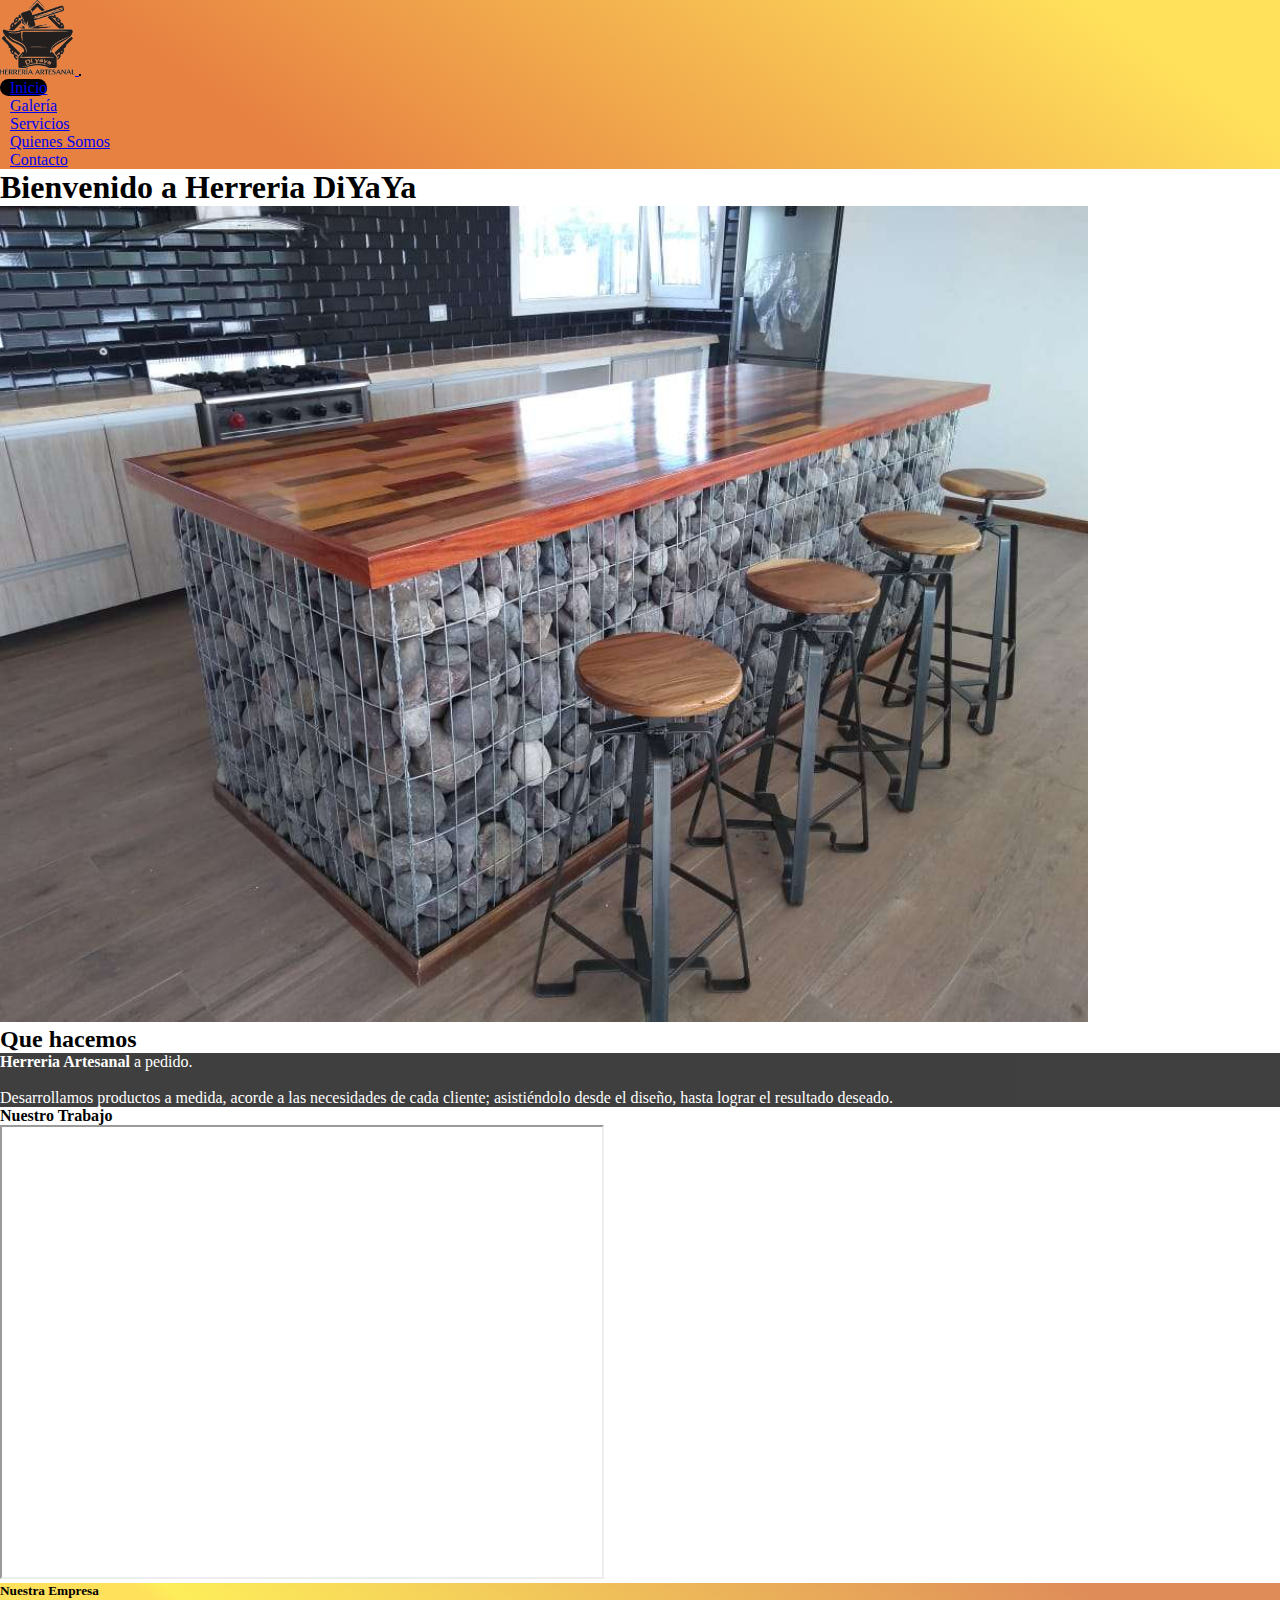
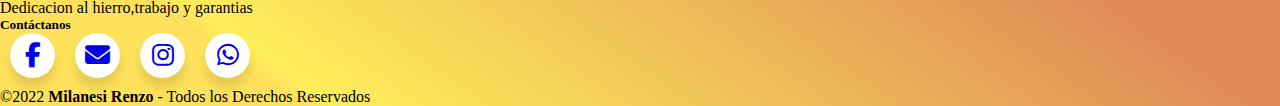
<file: index.html>
<!DOCTYPE html>
<html lang="en">

<head>
    <meta charset="utf-8">
    <meta name="viewport" content="width=device-width, initial-scale=1">
    <link rel="stylesheet" href="https://cdnjs.cloudflare.com/ajax/libs/animate.css/4.1.1/animate.min.css" />
    <link href="https://cdn.jsdelivr.net/npm/bootstrap@5.1.3/dist/css/bootstrap.min.css" rel="stylesheet"
        integrity="sha384-1BmE4kWBq78iYhFldvKuhfTAU6auU8tT94WrHftjDbrCEXSU1oBoqyl2QvZ6jIW3" crossorigin="anonymous">
    <link rel="stylesheet" href="./css/styles-bootstrap.css">
    <link rel="stylesheet" href="https://cdnjs.cloudflare.com/ajax/libs/font-awesome/6.1.1/css/all.min.css">
    <link rel="icon" type="image/png" href="./icon/FaviconBlanco.ico">
    <title>Herreria DiYaYa</title>
    <meta name="description"
        content="Herreria Artesanal DIYAYA realizamos trabajos a pedido particulares y  para locales comerciales .Contactenos!">
    <meta name="keywords" content="herreria, artesanal, rosario, encargo, banquetas,argentina">
</head>


<body>
    <!-- Navbar -->
    <nav class="navbar navbar-expand-lg navbar-dark bg-warning">
        <div class="container-fluid">
            <a class="navbar-brand" href="./index.html">
                <img src="./img/LogoNegro.png" alt="logo diyaya">
            </a>
            <button class="navbar-toggler" type="button" data-bs-toggle="collapse"
                data-bs-target="#navbarSupportedContent" aria-controls="navbarSupportedContent" aria-expanded="false"
                aria-label="Toggle navigation">
                <span class="navbar-toggler-icon"></span>
            </button>
            <div class="collapse navbar-collapse" id="navbarSupportedContent">
                <ul class="navbar-nav me-auto mb-2 mb-lg-0 nav ">
                    <li class="nav-item">
                        <a class="nav-link active actual" aria-current="page" href="./index.html">Inicio</a>
                    </li>
                    <li class="nav-item">
                        <a class="nav-link active" href="./galeria.html">Galería</a>
                    </li>
                    <li class="nav-item">
                        <a class="nav-link active" href="./servicios.html">Servicios</a>
                    </li>
                    <li class="nav-item">
                        <a class="nav-link active" href="./historia.html">Quienes Somos</a>
                    </li>
                    <li class="nav-item">
                        <a class="nav-link active" href="./contacto.html">Contacto</a>
                    </li>
                </ul>

            </div>
        </div>
    </nav>
    <!-- /Navbar -->

    <!-- Cuerpo Indice -->
    <section class="cuerpo-index container-fluid">
        <div class="text-center pt-5 mx-1">
            <h1 class=" animate__animated animate__backInDown">Bienvenido a Herreria DiYaYa</h1>
        </div>
        <div class="row d-flex justify-content-center">

            <div class="col-lg-5 col-md-5 col-sm-12 pt-3 px-2 mx-2 index__img text-center"><img src="./img/mesadainicio.jpg" alt="presentacion">
            </div>
            <div class="col-lg-5 col-md-5 col-sm-12 pt-4  px-2 mx-2 texto-presentacion">
                <h2 class="text-center my-4">Que hacemos</h2>
                <p class="text-center p-5  texto-inicio"><b>Herreria Artesanal</b> a pedido.<br><br>

                    Desarrollamos productos a medida, acorde a las necesidades de cada cliente; asistiéndolo desde el diseño, hasta lograr el resultado deseado. <p>

            </div>
        </div>
        <div class="row d-flex">
            <div class="d-flex justify-content-center px-2">
                <div class="text-center pt-5">
                    <h4>Nuestro Trabajo</h4>
                </div>
            </div>
        </div>
        <div class="row d-flex px-2 mb-3">

            <div class="d-flex justify-content-center"><iframe class="video_index"
                    src="https://www.youtube.com/embed/iYuvQVsUo3c" title="YouTube video player"
                    allow="accelerometer; autoplay; clipboard-write; encrypted-media; gyroscope; picture-in-picture"
                    allowfullscreen></iframe>
            </div>
        </div>
    </section>
    <!-- /Cuerpo Indice -->

    <!-- footer -->
    <footer class="page-footer font-small teal pt-4  text-dark ">
        <div class="container-fluid text-center text-md-left">
            <div class="row">
                <div class="col-md-6 mt-md-0 col-sm-12 mt-3">
                    <h5 class="text-uppercase font-weight-bold">Nuestra Empresa</h5>
                    <p>Dedicacion al hierro,trabajo y garantias</p>
                </div>

                <div class="col-md-6 col-sm-12 mt-md-0 mt-3">
                    <h5 class="text-uppercase font-weight-bold mb-4">Contáctanos</h5>
                    <ul>
                        <li class="d-flex justify-content-around list-unstyled">
                            <div class="wrapper">
                                <div class="icon facebook">
                                    <div class="tooltip">
                                        Facebook
                                    </div>
                                    <a href="https://www.facebook.com/fernando.diyaya.9"><i
                                            class="fab fa-facebook-f"></i></a>
                                </div>
                                <div class="icon email">
                                    <div class="tooltip">
                                        Email
                                    </div>
                                    <a href="mailto:herreriadiyaya@hotmail.com"><i class="fa-solid fa-envelope"></i>
                                    </a>
                                </div>
                                <div class="icon instagram">
                                    <div class="tooltip">
                                        Instagram
                                    </div>
                                    <a href="https://www.instagram.com"><i class="fab fa-instagram"></i></a>
                                </div>
                                <div class="icon whatsapp">
                                    <div class="tooltip">
                                        WhatsApp
                                    </div>
                                    <a href="tel:+3465-15662881"><i class="fab fa-whatsapp"></i></a>
                                </div>
                            </div>
                    </ul>
                </div>
            </div>
        </div>


        <!-- Copyright -->
        <div class="footer-copyright text-center bg-dark text-white">&copy;2022 <b>Milanesi Renzo</b> - Todos los
            Derechos Reservados
        </div>
        <!-- Copyright -->

    </footer>
    <!-- footer -->

    <!-- Script -->
    <script src="https://cdn.jsdelivr.net/npm/bootstrap@5.1.3/dist/js/bootstrap.bundle.min.js"
        integrity="sha384-ka7Sk0Gln4gmtz2MlQnikT1wXgYsOg+OMhuP+IlRH9sENBO0LRn5q+8nbTov4+1p" crossorigin="anonymous">
    </script>
    <!-- Script -->


</body>

</html>
</file>
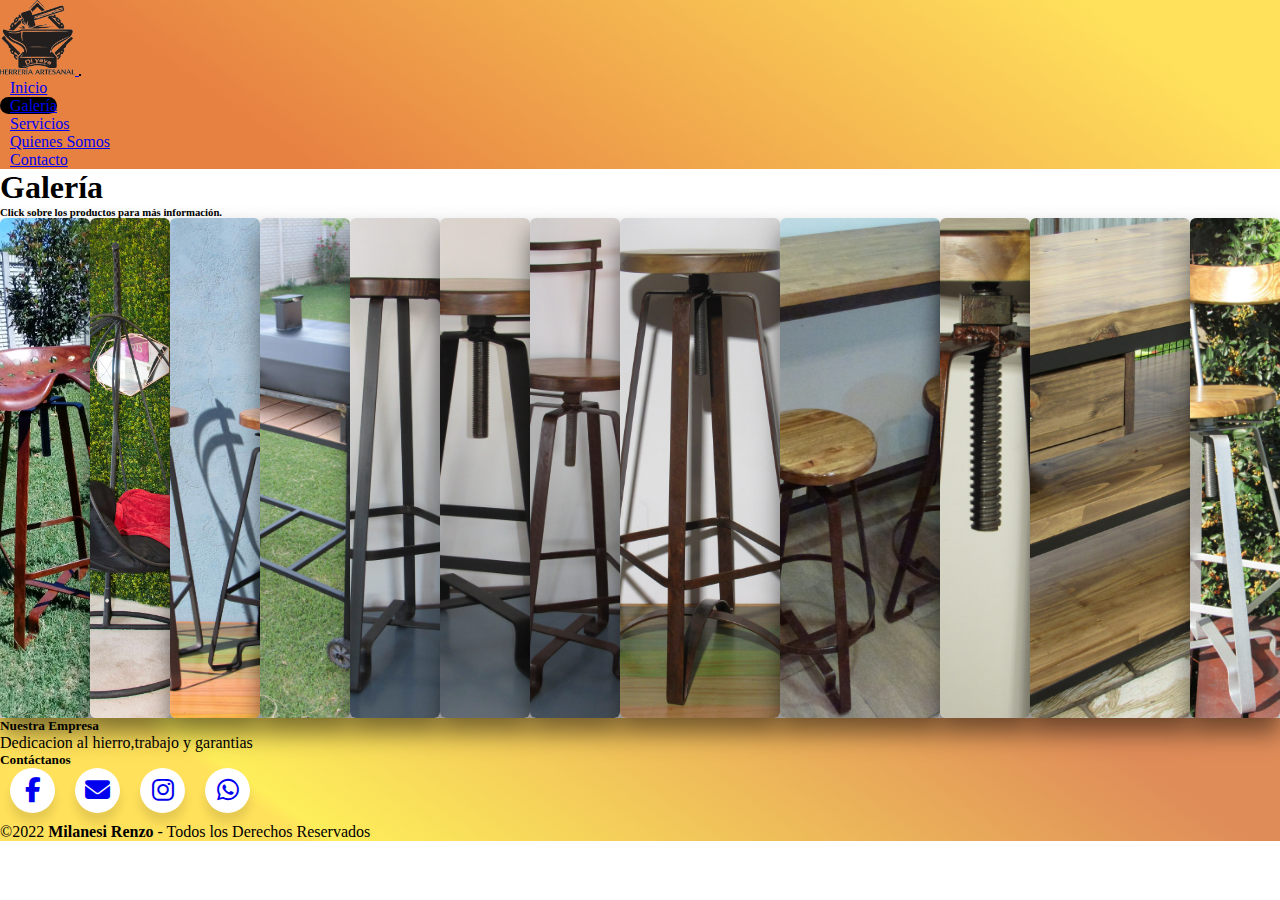
<file: galeria.html>
<!DOCTYPE html>
<html lang="en">

<head>

    <meta charset="utf-8">
    <meta name="viewport" content="width=device-width, initial-scale=1">
    <link rel="stylesheet" href="https://cdnjs.cloudflare.com/ajax/libs/animate.css/4.1.1/animate.min.css" />
    <link href="https://cdn.jsdelivr.net/npm/bootstrap@5.1.3/dist/css/bootstrap.min.css" rel="stylesheet"
        integrity="sha384-1BmE4kWBq78iYhFldvKuhfTAU6auU8tT94WrHftjDbrCEXSU1oBoqyl2QvZ6jIW3" crossorigin="anonymous">
    <link rel="stylesheet" href="./css/styles-bootstrap.css">
    <link rel="stylesheet" href="https://cdnjs.cloudflare.com/ajax/libs/font-awesome/6.1.1/css/all.min.css">
    <link rel="icon" type="image/png" href="./icon/FaviconBlanco.ico">
    <title>Galería DiYaYa</title>
    <meta name="description" content="Mira nuestros productos , conoce a nuestros clientes.">
    <meta name="keywords" content="Galería, banqueta , mesada, foto">
</head>

<body>
    <!-- Navbar -->
    <nav class="navbar navbar-expand-lg navbar-dark bg-warning">
        <div class="container-fluid">
            <a class="navbar-brand" href="./index.html">
                <img src="./img/LogoNegro.png" alt="logo diyaya">
            </a>
            <button class="navbar-toggler" type="button" data-bs-toggle="collapse"
                data-bs-target="#navbarSupportedContent" aria-controls="navbarSupportedContent" aria-expanded="false"
                aria-label="Toggle navigation">
                <span class="navbar-toggler-icon"></span>
            </button>
            <div class="collapse navbar-collapse" id="navbarSupportedContent">
                <ul class="navbar-nav me-auto mb-2 mb-lg-0 nav">
                    <li class="nav-item">
                        <a class="nav-link active" aria-current="page" href="./index.html">Inicio</a>
                    </li>
                    <li class="nav-item">
                        <a class="nav-link active actual" href="./galeria.html">Galería</a>
                    </li>
                    <li class="nav-item">
                        <a class="nav-link active" href="./servicios.html">Servicios</a>
                    </li>
                    <li class="nav-item">
                        <a class="nav-link active" href="./historia.html">Quienes Somos</a>
                    </li>
                    <li class="nav-item">
                        <a class="nav-link active" href="./contacto.html">Contacto</a>
                    </li>
                </ul>

            </div>
        </div>
    </nav>
    <!-- Navbar -->

    <!-- Galería -->
    <section class="galeria container ">
        <div class="text-center pt-5 ">
            <h1>Galería</h1>
            <h6>Click sobre los productos para más información.</h6>
        </div>

        <div class="row ">
            <div class="col-lg-4 col-md-6 col-sm-12 ">
                <figure><img src="./img/foto1.JPG" alt="banqueta oxidada tipo tractor">
                    <div class="capa">
                        <h3>Banqueta Rustica</h3>
                            <p>Banqueta regulable.<br>
                            Terminación negra.<br>
                            Asiento circular.<br>
                            Fabricada con planchuelas con 1 1/4 " (32mm) x 1/4"
                            (6mm).<br>
                            Rosca de 1" variación de 15cm con freno.
                            Asiento de tractor.
                        </p>
                    </div>
                </figure>
            </div>
            <div class="col-lg-4 col-md-6 col-sm-12">
                <figure><img src="./img/foto2.JPG" alt="Hamaca personal">
                    <div class="capa">
                        <h3>Hamaca Colgante</h3>
                        <p>Realizada con caño redondo con 3mm de espesor x 1 1/2"(38mm).<br>
                            Seguridad hasta 100kg.<br>
                            Canasto fabricado con hierro redondo de 14mm.<br>
                            Almohadones en cuerina.<br>
                            Base de 1m de diámetro.
                        </p>
                    </div>
                </figure>
            </div>

            <div class="col-lg-4 col-md-6 col-sm-12">
                <figure><img src="./img/foto3.JPG" alt="banqueta espaldar">
                    <div class="capa">
                        <h3>Banqueta con Espaldar</h3>
                        <p>Banqueta regulable.<br>
                            Terminación negra.<br>
                            Asiento circular<br>
                            Fabricada con planchuelas con 1 1/4 " (32mm) x 1/4"
                            (6mm) <br>
                            Rosca de 1" variación de 15cm con freno</p>
                    </div>
                </figure>
            </div>
            <div class="col-lg-4 col-md-6 col-sm-12">
                <figure><img src="./img/foto4.JPG" alt="parrilla movil">
                    <div class="capa">
                        <h3>Parrilla movíble con tapa</h3>
                        <p>Realizado en caño estructural 35mm x 35mm x 2mm espesor a medida.<br>
                            Base ladrillo reflactario.<br>
                            Con o sin tapa.<br>
                            Tapa hecha con chapa del 16.<br>
                            Quemador extraible.<br>
                        </p>
                    </div>
                </figure>
            </div>
            <div class="col-lg-4 col-md-6 col-sm-12">
                <figure><img src="./img/foto5.JPG" alt="banqueta fija base rectangular">
                    <div class="capa">
                        <h3>Banqueta Fija</h3>
                        <p> Desde 60 a 90 cm de alto ,altura fija.<br>
                            Asiento de madera de 33 mm en una sola pieza.<br>
                            Pintada u Oxidada laqueada.<br>
                            Rosca común o acme (tipo piano).<br>
                        </p>
                    </div>
                </figure>
            </div>
            <div class="col-lg-4 col-md-6 col-sm-12">
                <figure><img src="./img/foto6.JPG" alt="banqueta chica base rectangular">
                    <div class="capa">
                        <h3>Banqueta Chica Regulable</h3>
                        <p> 60 a 70 cm de alto , altura regulable.<br>
                            Asiento de madera de 33 mm en una sola pieza.<br>
                            Pintada a eleccion o Oxidada laqueada.<br>
                        </p>
                    </div>
                </figure>
            </div>
            <div class="col-lg-4 col-md-6 col-sm-12">
                <figure><img src="./img/foto7.JPG" alt="banqueta oxidada">
                    <div class="capa">
                        <h3>Banqueta con Espaldar Laqueado</h3>
                        <p>Banqueta regulable.<br>
                            Terminación laqueado oxidado.<br>
                            Asiento circular.<br>
                            Fabricada con planchuelas con 1 1/4 " (32mm) x 1/4"
                            (6mm). <br>
                            Rosca de 1" variación de 15cm con freno.
                            Base tipo Rectangular.
                        </p>
                    </div>
                </figure>
            </div>
            <div class="col-lg-4 col-md-6 col-sm-12">
                <figure><img src="./img/foto8.JPG" alt="banqueta oxidada">
                    <div class="capa">
                        <h3>Conjunto Otto Triple </h3>
                        <p>Banqueta regulable.<br>
                            Terminación laqueado oxidado.<br>
                            Asiento circular.<br>
                            Fabricada con planchuelas con 1 1/4 " (32mm) x 1/4"
                            (6mm). <br>
                            Rosca de 1" variación de 15cm con freno.<br>
                            Base tipo Circular.<br>
                            Altura varible (a pedido).
                        </p>
                    </div>
                </figure>
            </div>

            <div class="col-lg-4 col-md-6 col-sm-12">
                <figure><img src="./img/foto14.JPG" alt="banqueta oxidada">
                    <div class="capa">
                        <h3>Conjunto bar</h3>
                        <p>Barra madera de 33 caño estructural 35*35*2.<br>
                            Apoya pies circular<br>
                            Terminación laqueado oxidado.<br>
                        </p>
                    </div>
                </figure>
            </div>
            <div class="col-lg-4 col-md-6 col-sm-12">
                <figure><img src="./img/foto10.JPG" alt="banqueta oxidada">
                    <div class="capa">
                        <h3>Banqueta Regulable</h3>
                        <p>Banqueta regulable.<br>
                            Terminación negra.<br>
                            Asiento circular<br>
                            Fabricada con planchuelas con 1 1/4 " (32mm) x 1/4"
                            (6mm) <br>
                            Rosca de 1" variación de 15cm con freno
                        </p>
                    </div>
                </figure>
            </div>
            <div class="col-lg-4 col-md-6 col-sm-12">
                <figure><img src="./img/foto11.JPG" alt="banqueta oxidada">
                    <div class="capa">
                        <h3>Escritorio movil</h3>
                        <p>Mueble para quincho.<br>
                            A pedido del cliente.<br>
                            Hecho con caño estructural malla de 25*25 
                            Madera de 33mm de espesor laqueada<br>
                        </p>
                    </div>
                </figure>
            </div>
            <div class="col-lg-4 col-md-6 col-sm-12">
                <figure><img src="./img/foto12.JPG" alt="banqueta espaldar">
                    <div class="capa">
                        <h3>Banqueta Jardinera</h3>
                        <p>Banqueta regulable con espaldar.<br>
                            Terminación blanca.<br>
                            Asiento circular<br>
                            Fabricada con planchuelas con 1 1/4 " (32mm) x 1/4"
                            (6mm) <br>
                            Rosca de 1" variación de 15cm con freno
                        </p>
                    </div>
                </figure>
            </div>
        </div>
    </section>
    <!-- Galería -->

    <!-- footer -->
    <footer class="page-footer font-small teal pt-4  text-dark">
        <div class="container-fluid text-center text-md-left">
            <div class="row">
                <div class="col-md-6 mt-md-0 col-sm-12 mt-3">
                    <h5 class="text-uppercase font-weight-bold">Nuestra Empresa</h5>
                    <p>Dedicacion al hierro,trabajo y garantias</p>
                </div>

                <div class="col-md-6 col-sm-12 mt-md-0 mt-3">
                    <h5 class="text-uppercase font-weight-bold mb-4">Contáctanos</h5>



                    <ul>
                        <li class="d-flex justify-content-around list-unstyled">
                            <div class="wrapper">
                                <div class="icon facebook">
                                    <div class="tooltip">
                                        Facebook
                                    </div>
                                    <a href="https://www.facebook.com/fernando.diyaya.9"><i
                                            class="fab fa-facebook-f"></i></a>
                                </div>
                                <div class="icon email">
                                    <div class="tooltip">
                                        Email
                                    </div>
                                    <a href="mailto:herreriadiyaya@hotmail.com"><i class="fa-solid fa-envelope"></i>
                                    </a>
                                </div>
                                <div class="icon instagram">
                                    <div class="tooltip">
                                        Instagram
                                    </div>
                                    <a href="https://www.instagram.com"><i class="fab fa-instagram"></i></a>
                                </div>
                                <div class="icon whatsapp">
                                    <div class="tooltip">
                                        WhatsApp
                                    </div>
                                    <a href="tel:+3465-15662881"><i class="fab fa-whatsapp"></i></a>
                                </div>
                            </div>
                    </ul>
                </div>
            </div>
        </div>


        <!-- Copyright -->
        <div class="footer-copyright text-center bg-dark text-white">&copy;2022 <b>Milanesi Renzo</b> - Todos los
            Derechos Reservados
        </div>
        <!-- Copyright -->

    </footer>
    <!-- footer -->

    <!-- Script -->
    <script src="https://cdn.jsdelivr.net/npm/bootstrap@5.1.3/dist/js/bootstrap.bundle.min.js"
        integrity="sha384-ka7Sk0Gln4gmtz2MlQnikT1wXgYsOg+OMhuP+IlRH9sENBO0LRn5q+8nbTov4+1p" crossorigin="anonymous">
    </script>
    <!-- Script -->


</body>

</html>
</file>
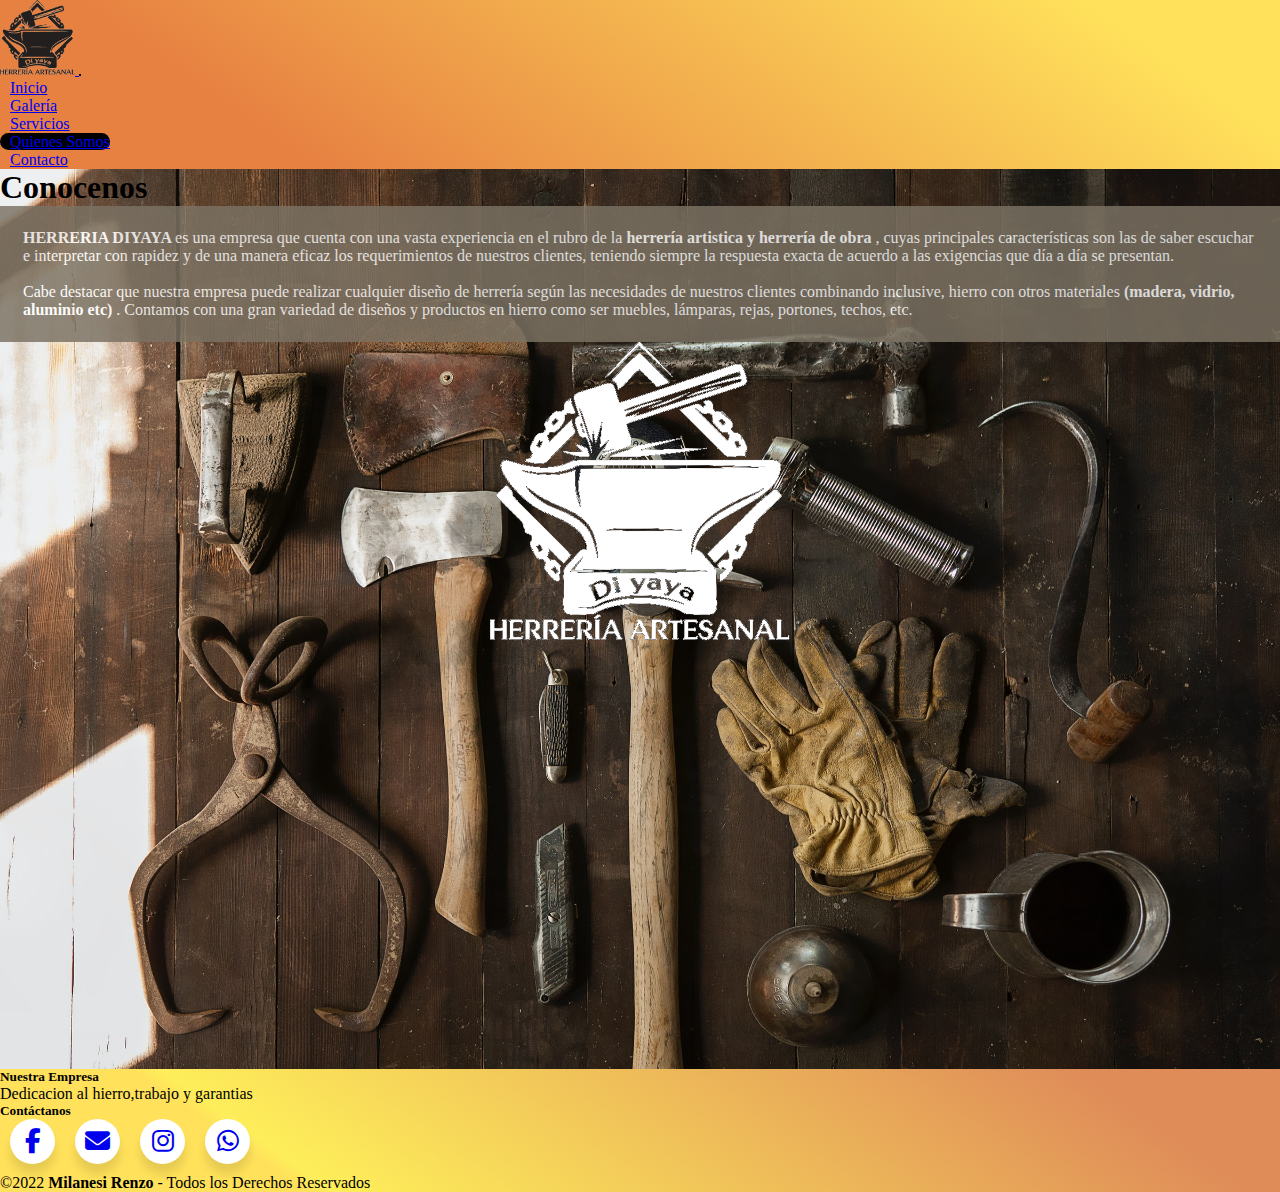
<file: historia.html>
<!DOCTYPE html>
<html lang="en">

<head>

    <meta charset="utf-8">
    <meta name="viewport" content="width=device-width, initial-scale=1">
    <link rel="stylesheet" href="https://cdnjs.cloudflare.com/ajax/libs/animate.css/4.1.1/animate.min.css" />
    <link href="https://cdn.jsdelivr.net/npm/bootstrap@5.1.3/dist/css/bootstrap.min.css" rel="stylesheet"
        integrity="sha384-1BmE4kWBq78iYhFldvKuhfTAU6auU8tT94WrHftjDbrCEXSU1oBoqyl2QvZ6jIW3" crossorigin="anonymous">
    <link rel="stylesheet" href="./css/styles-bootstrap.css">
    <link rel="stylesheet" href="https://cdnjs.cloudflare.com/ajax/libs/font-awesome/6.1.1/css/all.min.css">
    <link rel="icon" type="image/png" href="./icon/FaviconBlanco.ico">
    <title>Historia DiYaYa</title>
    <meta name="description" content="Conoce nuestra Historia, nuestro origen.">
    <meta name="keywords" content="historia, origen, artesanal, rosario">
</head>

<body>
    <!-- Navbar -->
    <nav class="navbar navbar-expand-lg navbar-dark">
        <div class="container-fluid">
            <a class="navbar-brand" href="./index.html">
                <img src="./img/LogoNegro.png" alt="logo diyaya">
            </a>
            <button class="navbar-toggler" type="button" data-bs-toggle="collapse"
                data-bs-target="#navbarSupportedContent" aria-controls="navbarSupportedContent" aria-expanded="false"
                aria-label="Toggle navigation">
                <span class="navbar-toggler-icon"></span>
            </button>
            <div class="collapse navbar-collapse" id="navbarSupportedContent">
                <ul class="navbar-nav me-auto mb-2 mb-lg-0 nav">
                    <li class="nav-item">
                        <a class="nav-link active" aria-current="page" href="./index.html">Inicio</a>
                    </li>
                    <li class="nav-item">
                        <a class="nav-link active" href="./galeria.html">Galería</a>
                    </li>
                    <li class="nav-item">
                        <a class="nav-link active" href="./servicios.html">Servicios</a>
                    </li>
                    <li class="nav-item">
                        <a class="nav-link active actual" href="./historia.html">Quienes Somos</a>
                    </li>
                    <li class="nav-item">
                        <a class="nav-link active" href="./contacto.html">Contacto</a>
                    </li>
                </ul>

            </div>
        </div>
    </nav>
    <!-- Navbar -->

    <!-- Historia Cuerpo -->

    <section class="container-fluid conocenos-cuerpo ">
        <div class="text-center pt-5 text-white ">
            <h1>Conocenos</h1>
        </div>
        <div class="row mx-2">
            <div class="col-lg-6 col-md-12 col-sm-12 my-5 px-4 columna-1">
                <p> <b> HERRERIA DIYAYA </b> es una empresa que cuenta con una vasta experiencia en el rubro de la <b>herrería artistica y herrería de obra</b> , cuyas principales características son las de saber escuchar e interpretar con rapidez y de una manera eficaz los requerimientos de nuestros clientes, teniendo siempre la respuesta exacta de acuerdo a las exigencias que día a día se presentan.
                    <br>
                    <br>
                    Cabe destacar que nuestra empresa puede realizar cualquier diseño de herrería según las necesidades de nuestros clientes combinando inclusive, hierro con otros materiales <b> (madera, vidrio, aluminio etc) </b>. Contamos con una gran variedad de diseños y productos en hierro como ser muebles, lámparas, rejas, portones, techos, etc.
                    
                </p>
            </div>
            <div class="col-lg-6 col-md-12 col-sm-12 my-5  px-2 columna-2 ">
                <img src="./img/LogoBlanco.png" alt="logo blanco diyaya" class="logo-historia animate__animated animate__pulse animate__infinite animate__slow">
            </div>
        </div>
    </section>
    <!-- Historia Cuerpo -->

    <!-- footer -->
    <footer class="page-footer font-small teal pt-4  text-dark ">
        <div class="container-fluid text-center text-md-left">
            <div class="row">
                <div class="col-md-6 mt-md-0 col-sm-12 mt-3">
                    <h5 class="text-uppercase font-weight-bold">Nuestra Empresa</h5>
                    <p>Dedicacion al hierro,trabajo y garantias</p>
                </div>

                <div class="col-md-6 col-sm-12 mt-md-0 mt-3">
                    <h5 class="text-uppercase font-weight-bold mb-4">Contáctanos</h5>
                    
                    

                    <ul>
                        <li class="d-flex justify-content-around list-unstyled">
                            <div class="wrapper">
                                <div class="icon facebook">
                                    <div class="tooltip">
                                        Facebook
                                    </div>
                                    <a href="https://www.facebook.com/fernando.diyaya.9"><i
                                            class="fab fa-facebook-f"></i></a>
                                </div>
                                <div class="icon email">
                                    <div class="tooltip">
                                        Email
                                    </div>
                                    <a href="mailto:herreriadiyaya@hotmail.com"><i class="fa-solid fa-envelope"></i>
                                    </a>
                                </div>
                                <div class="icon instagram">
                                    <div class="tooltip">
                                        Instagram
                                    </div>
                                    <a href="https://www.instagram.com"><i class="fab fa-instagram"></i></a>
                                </div>
                                <div class="icon whatsapp">
                                    <div class="tooltip">
                                        WhatsApp
                                    </div>
                                    <a href="tel:+3465-15662881"><i class="fab fa-whatsapp"></i></a>
                                </div>
                            </div>
                    </ul>
                </div>
            </div>
        </div>


        <!-- Copyright -->
        <div class="footer-copyright text-center bg-dark text-white">&copy;2022 <b>Milanesi Renzo</b> - Todos los
            Derechos Reservados
        </div>
        <!-- Copyright -->

    </footer>
    <!-- footer -->

    <!-- Script -->
    <script src="https://cdn.jsdelivr.net/npm/bootstrap@5.1.3/dist/js/bootstrap.bundle.min.js"
        integrity="sha384-ka7Sk0Gln4gmtz2MlQnikT1wXgYsOg+OMhuP+IlRH9sENBO0LRn5q+8nbTov4+1p" crossorigin="anonymous">
    </script>
    <!-- Script -->
</body>

</html>
</file>
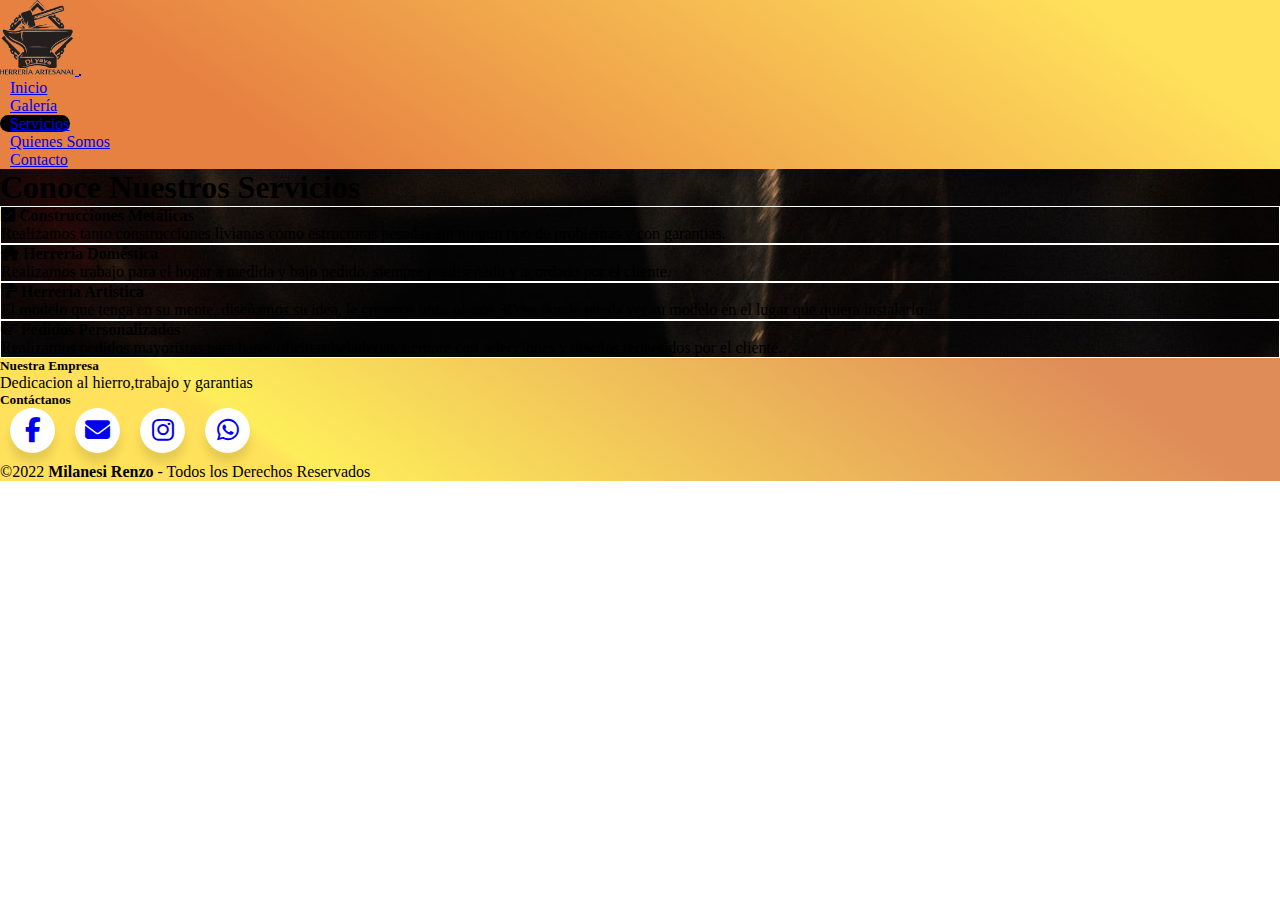
<file: servicios.html>
<!DOCTYPE html>
<html lang="en">

<head>

    <meta charset="utf-8">
    <meta name="viewport" content="width=device-width, initial-scale=1">
    <link rel="stylesheet" href="https://cdnjs.cloudflare.com/ajax/libs/animate.css/4.1.1/animate.min.css" />
    <link href="https://cdn.jsdelivr.net/npm/bootstrap@5.1.3/dist/css/bootstrap.min.css" rel="stylesheet"
        integrity="sha384-1BmE4kWBq78iYhFldvKuhfTAU6auU8tT94WrHftjDbrCEXSU1oBoqyl2QvZ6jIW3" crossorigin="anonymous">
    <link rel="stylesheet" href="./css/styles-bootstrap.css">
    <link rel="stylesheet" href="https://cdnjs.cloudflare.com/ajax/libs/font-awesome/6.1.1/css/all.min.css">
    <link rel="icon" type="image/png" href="./icon/FaviconBlanco.ico">
    <title>Servicios DiYaYa</title>
    <meta name="description" content="Conoce nuestros Servicios, encarga tus ideas.">
    <meta name="keywords" content="servicios, personalizado, consulta, encargo, artesanal">
</head>

<body>
    <!-- Navbar -->
    <nav class="navbar navbar-expand-lg navbar-dark bg-warning">
        <div class="container-fluid">
            <a class="navbar-brand" href="./index.html">
                <img src="./img/LogoNegro.png" alt="logo diyaya">
            </a>
            <button class="navbar-toggler" type="button" data-bs-toggle="collapse"
                data-bs-target="#navbarSupportedContent" aria-controls="navbarSupportedContent" aria-expanded="false"
                aria-label="Toggle navigation">
                <span class="navbar-toggler-icon"></span>
            </button>
            <div class="collapse navbar-collapse" id="navbarSupportedContent">
                <ul class="navbar-nav me-auto mb-2 mb-lg-0 nav">
                    <li class="nav-item">
                        <a class="nav-link active" aria-current="page" href="./index.html">Inicio</a>
                    </li>
                    <li class="nav-item">
                        <a class="nav-link active" href="./galeria.html">Galería</a>
                    </li>
                    <li class="nav-item">
                        <a class="nav-link active actual" href="./servicios.html">Servicios</a>
                    </li>
                    <li class="nav-item">
                        <a class="nav-link active" href="./historia.html">Quienes Somos</a>
                    </li>
                    <li class="nav-item">
                        <a class="nav-link active" href="./contacto.html">Contacto</a>
                    </li>
                </ul>

            </div>
        </div>
    </nav>
    <!-- Navbar -->

    <!-- Servicios -->
    <div class="servicios-global">
        <div class="text-center pt-5 mb-5 font-weight-bold text-white">
            <h1>Conoce Nuestros Servicios</h1>
        </div>
        <div class="container">
            <div class="row m-1 d-flex justify-content-around">
                <div
                    class="col-lg-3 col-md-4 col-sm-12 text-left py-5 border-servicios animate__animated animate__bounceInUp mb-1 text-white bg-warning text-center">
                    <h4><i class="fa-solid fa-square-check mb-2"></i> Construcciones Metálicas</h4>

                    <div class="servicios-metalicas text-center">
                        Realizamos tanto construcciones livianas como estructuras pesadas sin ningun tipo de problemas y
                        con garantias.
                    </div>
                </div>
                <div
                    class="col-lg-3 col-md-4 col-sm-12 text-center py-5 border-servicios animate__animated animate__bounceInUp mb-1 text-white bg-info ">
                    <h4><i class="fa-solid fa-house"></i> Herreria Doméstica</h4>

                    <div class="servicios-domestica text-center mt-3 ">
                        <p> Realizamos trabajo para el hogar a medida y bajo pedido, siempre prediseñado y acordado por
                            el
                            cliente.</p>
                    </div>
                </div>
                <div
                    class="col-lg-3 col-md-4 col-sm-12 text-center py-5 border-servicios animate__animated   animate__bounceInUp mb-1 text-white bg-success ">
                    <h4><i class="fa-solid fa-paint-roller"></i> Herreria Artistica</h4>

                    <div class="servicios-artistica text-center">
                        <p> El modelo que tenga en su mente, diseñamos su idea, le creamos unos planos 3D en donde pueda
                            ver
                            su
                            modelo en el
                            lugar que quiera instalarlo.</p>
                    </div>
                </div>
                <div class="row m-1">
                    <div
                        class="col-lg-12 col-md-12 col-sm-12 text-center py-5  border-servicios animate__animated  animate__fadeInUp text-white bg-danger ">
                        <h4><i class="fa-solid fa-hand-point-right"></i> Pedidos Personalizados</h4>

                        <div class="servicios-personalizado">
                            <p> Realizamos pedidos mayoristas para bares/oficinas/heladerias siempre con selecciones y
                                diseños
                                requeridos
                                por el cliente.</p>
                        </div>

                    </div>
                </div>
            </div>
        </div>
    </div>
    <!-- Servicios -->

    <!-- footer -->
    <footer class="page-footer font-small teal pt-4  text-dark ">
        <div class="container-fluid text-center text-md-left">
            <div class="row">
                <div class="col-md-6 mt-md-0 col-sm-12 mt-3">
                    <h5 class="text-uppercase font-weight-bold">Nuestra Empresa</h5>
                    <p>Dedicacion al hierro,trabajo y garantias</p>
                </div>

                <div class="col-md-6 col-sm-12 mt-md-0 mt-3">
                    <h5 class="text-uppercase font-weight-bold mb-4">Contáctanos</h5>
                    <ul>
                        <li class="d-flex justify-content-around list-unstyled">
                            <div class="wrapper">
                                <div class="icon facebook">
                                    <div class="tooltip">
                                        Facebook
                                    </div>
                                    <a href="https://www.facebook.com/fernando.diyaya.9"><i
                                            class="fab fa-facebook-f"></i></a>
                                </div>
                                <div class="icon email">
                                    <div class="tooltip">
                                        Email
                                    </div>
                                    <a href="mailto:herreriadiyaya@hotmail.com"><i class="fa-solid fa-envelope"></i>
                                    </a>
                                </div>
                                <div class="icon instagram">
                                    <div class="tooltip">
                                        Instagram
                                    </div>
                                    <a href="https://www.instagram.com"><i class="fab fa-instagram"></i></a>
                                </div>
                                <div class="icon whatsapp">
                                    <div class="tooltip">
                                        WhatsApp
                                    </div>
                                    <a href="tel:+3465-15662881"><i class="fab fa-whatsapp"></i></a>
                                </div>
                            </div>
                    </ul>
                </div>
            </div>
        </div>


        <!-- Copyright -->
        <div class="footer-copyright text-center bg-dark text-white">&copy;2022 <b>Milanesi Renzo</b> - Todos los
            Derechos Reservados
        </div>
        <!-- Copyright -->

    </footer>
    <!-- footer -->

    <!-- Script -->
    <script src="https://cdn.jsdelivr.net/npm/bootstrap@5.1.3/dist/js/bootstrap.bundle.min.js"
        integrity="sha384-ka7Sk0Gln4gmtz2MlQnikT1wXgYsOg+OMhuP+IlRH9sENBO0LRn5q+8nbTov4+1p" crossorigin="anonymous">
    </script>
    <!-- Script -->


</body>

</html>
</file>
